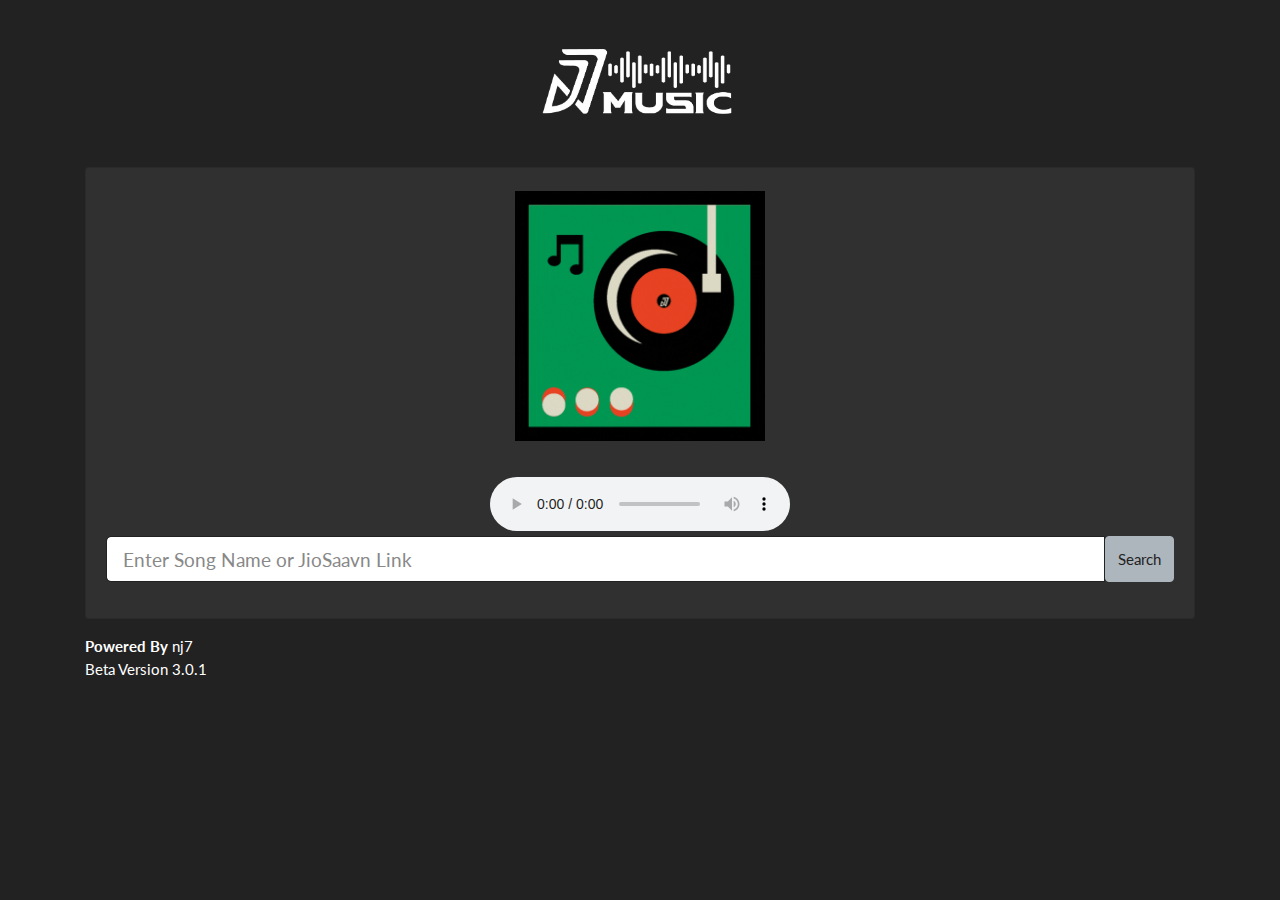
<file: index.html>
<!doctype html>
<html lang="en">

<head>
	<meta charset="utf-8">
	<meta name="viewport" content="width=device-width, initial-scale=1, shrink-to-fit=no">
	<!-- <script async src="https://arc.io/widget.min.js#ETov1Sfb"></script> !-->
	<title> nj7Music</title>
    <link rel="manifest" href="/manifest.json"></link><meta name="theme-color" content="#ffffff">
	<meta name="author" content="nj, Tuhin Pal and Bootstrap contributors">
	<meta name="generator" content="nj AutoBot Model 1O1">
    <link rel="icon shortcut" type="image/x-icon" href="/images/favicon.png" />
	<link href="/css/themes/dark/bootstrap.min.css" rel="stylesheet">
	<script src="https://code.jquery.com/jquery-2.2.4.min.js"></script>
	<link rel="stylesheet" href="https://cdn.plyr.io/3.6.4/plyr.css" />
	<script async src="https://www.googletagmanager.com/gtag/js?id=UA-104532450-8"></script>
	<script src="/js/api-config.js"></script>
	<script>window.dataLayer = window.dataLayer || [];

        function gtag() {
            dataLayer.push(arguments);
        }
        gtag('js', new Date());
        gtag('config', 'UA-104532450-8');
        </script>
        </head>
        <body >
          <div class="container min-height">
            <center><br><br><a href="/">
            <img src="/images/logo.png" alt="nj7 Music" width="208px"></a><br><br><br></center>
            <center>
                <div class="card">
                    <div id="status"></div>
                    <div class="card-body">
                        <div>
                            <audio id="aplayer" width="100%" playsinline controls>
                                <source src="" type="audio/mpeg"> Your browser does not support the audio element. </audio><br>
                        </div>
                        <form id="switch" action="/">
                            <div id="input"></div>
                        </form>
                        <p id="download" class="center"></p>
                        <div id="links" class="center"></div>
                    </div>
                </div>
            </center>
            <p id="status" class="center"></p><form id="switch" action="/">
            <div id="input"></div></form>
            <p id="download" class="center"></p><div id="links" class="center"></div><p class="center">
                <p class="float-right"> </p><b>Powered By  </b> 
               nj7 <p onclick="switchfunc()" class="center2">Beta Version 3.0.1</p></a>



        <script src="/js/script.js"></script>
	<script src="/js/bootstrap.bundle.min.js"></script>
	<script src="https://cdn.plyr.io/3.6.4/plyr.polyfilled.js" type="text/javascript"></script>
	<script>
	const player = new Plyr('#aplayer');
	document.getElementsByClassName('plyr--full-ui')[0].style.display = "none";

	function checkplayer() {
		var hsk = document.getElementById('aplayer').src;
		var hs = document.getElementById('aplayer');
		if(hsk.endsWith('.mp3') === true || hsk.endsWith('.mp4') === true) {
			document.getElementsByClassName('plyr--full-ui')[0].style.display = "block";
		} else {
			hs.style.display = "none";
		}
	}
	setTimeout(checkplayer, 5000);
	</script>
</body>

</html>
</file>
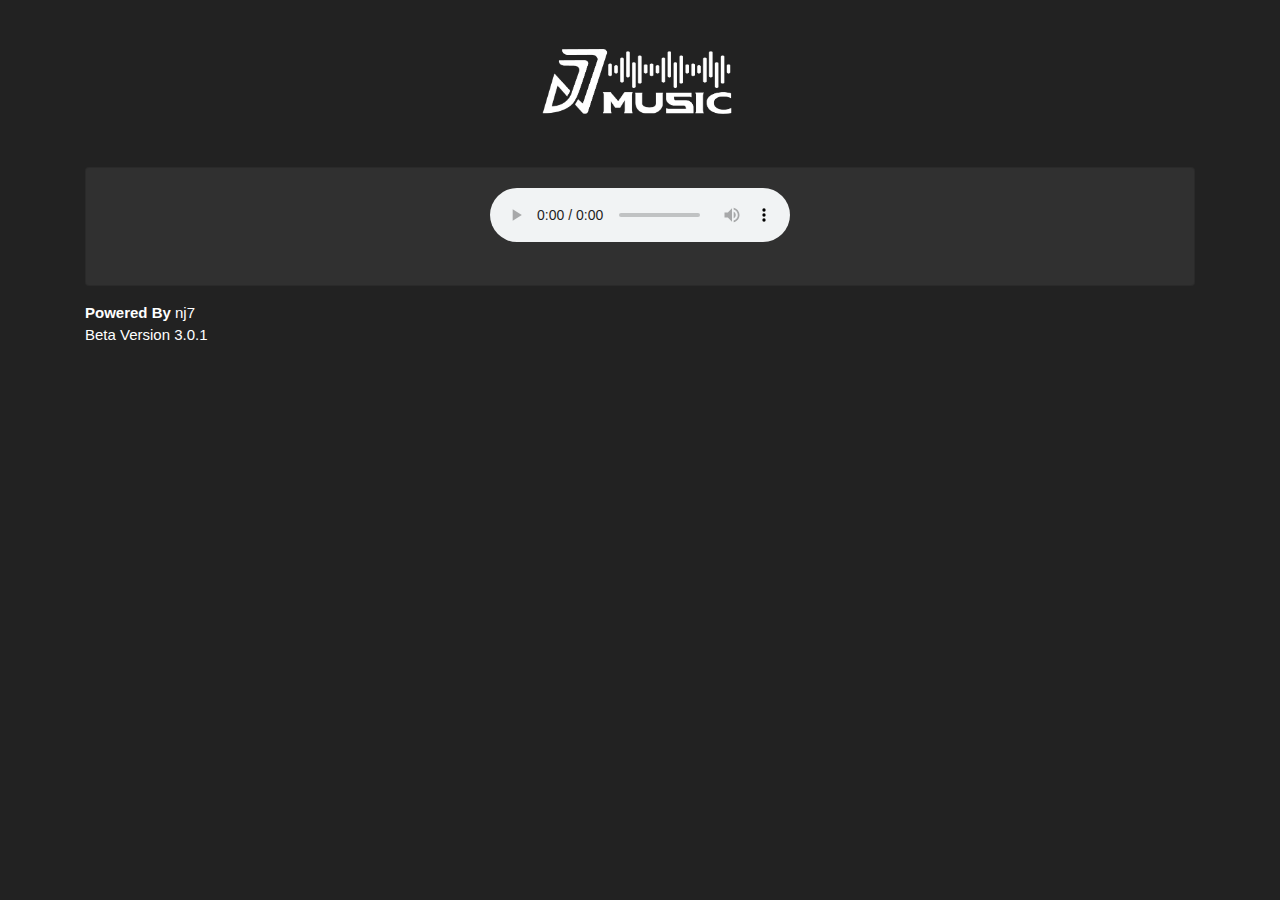
<file: album/index.html>
<!doctype html>
<html lang="en">

<head>
	<meta charset="utf-8">
	<meta name="viewport" content="width=device-width, initial-scale=1, shrink-to-fit=no">
	<script async src="https://arc.io/widget.min.js#Vxv9MvRT"></script>
	<title>Album - Bhadoo Music</title>
	<meta name="author" content="Parveen Bhadoo, Tuhin Pal and Bootstrap contributors">
	<meta name="generator" content="Bhadoo AutoBot Model 1O1">
	<link href="/css/themes/dark/bootstrap.min.css" rel="stylesheet">
	<script src="https://code.jquery.com/jquery-2.2.4.min.js"></script>
	<script async src="https://www.googletagmanager.com/gtag/js?id=UA-104532450-8"></script>
	<script src="/js/api-config.js"></script>
	<script>
	window.dataLayer = window.dataLayer || [];

	function gtag() {
		dataLayer.push(arguments);
	}
	gtag('js', new Date());
	gtag('config', 'UA-104532450-8');
	</script>
</head>

<body>
	<header>
		<div class="collapse bg-dark" id="navbarHeader">
			<div class="container">
				<div class="row">
					<div class="col-sm-8 col-md-7 py-4">
						<h4 class="text-white">About</h4>
						<p class="text-muted">Hash Hackers is a group of non-commercial websites providing information about things which are not available, are out of date or are undiscovered on the internet. Hash Hackers also works with Open Source Communities to provide powerful Software's and enhance user Experience and Security.</p>
					</div>
					<div class="col-sm-4 offset-md-1 py-4">
						<h4 class="text-white">Contact</h4>
						<ul class="list-unstyled">
							<li><a href="https://t.telegram.ind.in/BhadooCloud" class="text-white">Follow on Telegram</a> </li>
							<li><a href="https://t.telegram.ind.in/TheFirstSpeedster" class="text-white">Contact Admin</a> </li>
							<li><a href="mailto:admin@hashhackers.com" class="text-white">Email me</a> </li>
						</ul>
					</div>
				</div>
			</div>
		</div>
		<div class="navbar navbar-dark bg-dark shadow-sm">
			<div class="container d-flex justify-content-between">
				<a href="https://hashhackers.com" class="navbar-brand d-flex align-items-center"> <img src="https://images.cdn.hashhackers.com/logo/logo-white-d.svg" class="btn1" width="220" height="40"> </a>
				<button class="navbar-toggler" type="button" data-toggle="collapse" data-target="#navbarHeader" aria-controls="navbarHeader" aria-expanded="false" aria-label="Toggle navigation"> <span class="navbar-toggler-icon"></span> </button>
			</div>
		</div>
	</header>
	<main role="main">
		<div class="container">
			<br>
			<div class="card text-center">
				<h5 class="card-header" id="direct"><a href="/"><img src="/images/logo1x.png" alt="Bhadoo Music" width="208px"></a></h5>
				<br>
				<center>
					<div class="card">
						<div id="status"></div>
						<div class="card-body">
							<form id="switch" action="/">
								<div id="input"></div>
							</form>
							<p id="download" class="center"></p>
							<div id="links" class="center"></div>
						</div>
					</div>
				</center>
			</div>
		</div>
	</main>
	<br>
	<footer class="text-muted">
		<div class="container">
			<p class="float-right"> <a href="#">Back to top</a> </p>
			<p>Made with
				<svg width="1em" height="1em" viewBox="0 0 16 16" class="bi bi-heart-fill" fill="red" xmlns="http://www.w3.org/2000/svg">
					<path fill-rule="evenodd" d="M8 1.314C12.438-3.248 23.534 4.735 8 15-7.534 4.736 3.562-3.248 8 1.314z" />
				</svg> by <a href="https://t.telegram.ind.in/TheFirstSpeedster">@TheFirstSpeedster</a> </p>
			<p>&copy; <span id="year"></span> - <a href="https://hashhackers.com">Hash Hackers</a> and <a href="https://t.telegram.ind.in/BhadooCloud">Bhadoo Cloud Cyber Systems</a> </p>
		</div>
	</footer>
	<script src="/js/album.js"></script>
	<script src="/js/bootstrap.bundle.min.js"></script>
</body>

</html>
</file>
